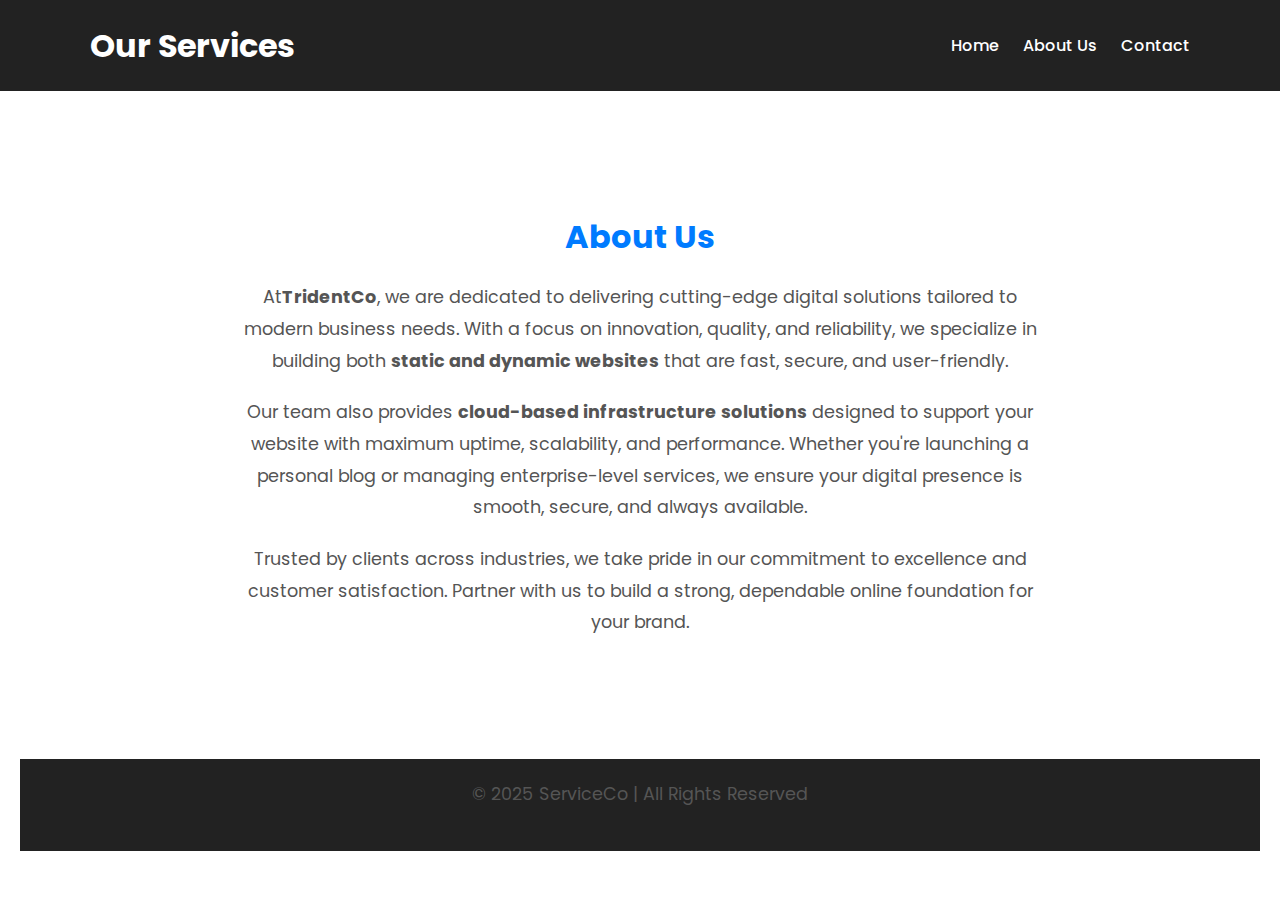
<file: src/about.html>
<!DOCTYPE html>
<html lang="en">
<head>
  <meta charset="UTF-8" />
  <meta name="viewport" content="width=device-width, initial-scale=1.0" />
  <title>Services - ServiceCo</title>
  <link rel="stylesheet" href="/src/css/Service.css" />
  <link href="https://fonts.googleapis.com/css2?family=Poppins:wght@400;600&display=swap" rel="stylesheet">
</head>
<body>
  <header>
    <div class="container">
      <h1>Our Services</h1>
      <nav>
        <a href="/index.html">Home</a>
        <a href="/src/about.html">About Us</a>
        <a href="/src/caseStudies.html">Contact</a>
      </nav>
    </div>
  </header>
  <style>
    .about-us {
  background-color: #fff;
  padding: 60px 20px;
  text-align: center;
}

.about-us h2 {
  font-size: 2rem;
  color: #007BFF;
  margin-bottom: 20px;
}

.about-us p {
  max-width: 800px;
  margin: 0 auto 20px auto;
  font-size: 1.1rem;
  line-height: 1.8;
  color: #555;
}
  </style>
  <section class="about-us">

  <section class="content">
     <h2>About Us</h2>
    <p>
      At<strong>TridentCo</strong>, we are dedicated to delivering cutting-edge digital solutions tailored to modern business needs. With a focus on innovation, quality, and reliability, we specialize in building both <strong>static and dynamic websites</strong> that are fast, secure, and user-friendly.
    </p>
    <p>
      Our team also provides <strong>cloud-based infrastructure solutions</strong> designed to support your website with maximum uptime, scalability, and performance. Whether you're launching a personal blog or managing enterprise-level services, we ensure your digital presence is smooth, secure, and always available.
    </p>
    <p>
      Trusted by clients across industries, we take pride in our commitment to excellence and customer satisfaction. Partner with us to build a strong, dependable online foundation for your brand.
    </p>
  </div>

  </section>

  <footer>
    <p>&copy; 2025 ServiceCo | All Rights Reserved</p>
  </footer>
</body>
</html>
</file>
<file: src/css/Service.css>
* {
      margin: 0;
      padding: 0;
      box-sizing: border-box;
    }

    body {
      font-family: 'Poppins', sans-serif;
      line-height: 1.6;
      background-color: #f9f9f9;
      color: #333;
    }

    header {
      background: #222;
      color: white;
      padding: 20px 0;
      box-shadow: 0 2px 4px rgba(0,0,0,0.1);
    }

    .container {
      width: 90%;
      max-width: 1100px;
      margin: auto;
      display: flex;
      justify-content: space-between;
      align-items: center;
      flex-wrap: wrap;
    }

    header h1 {
      font-size: 2rem;
    }

    nav a {
      color: white;
      margin-left: 20px;
      text-decoration: none;
      font-weight: 500;
      transition: color 0.3s;
    }

    nav a:hover {
      color: orangered;
    }

    .content {
      padding: 60px 20px;
      text-align: center;
      /* background-color: #333; */
    }

    .content p {
      font-size: 1.2rem;
      
    }

    ul {
      list-style: none;
      padding: 0;
      max-width: 800px;
      margin: auto;
    }

    ul li {
      background: white;
      margin: 15px 0;
      padding: 20px;
      border-radius: 12px;
      box-shadow: 0 4px 8px rgba(0,0,0,0.05);
      transition: transform 0.2s ease, box-shadow 0.2s ease;
    }

    ul li:hover {
      transform: translateY(-5px);
      box-shadow: 0 8px 16px rgba(0,0,0,0.1);
      color: orangered;
    }

    li strong {
      color: black;
      font-size: 1.2rem;
    }

    footer {
      background: #222;
      color: #ccc;
      text-align: center;
      padding: 20px 0;
      margin-top: 40px;
      text-align: center;
    }
    footer:hover{
      color: orangered;
    }
</file>
